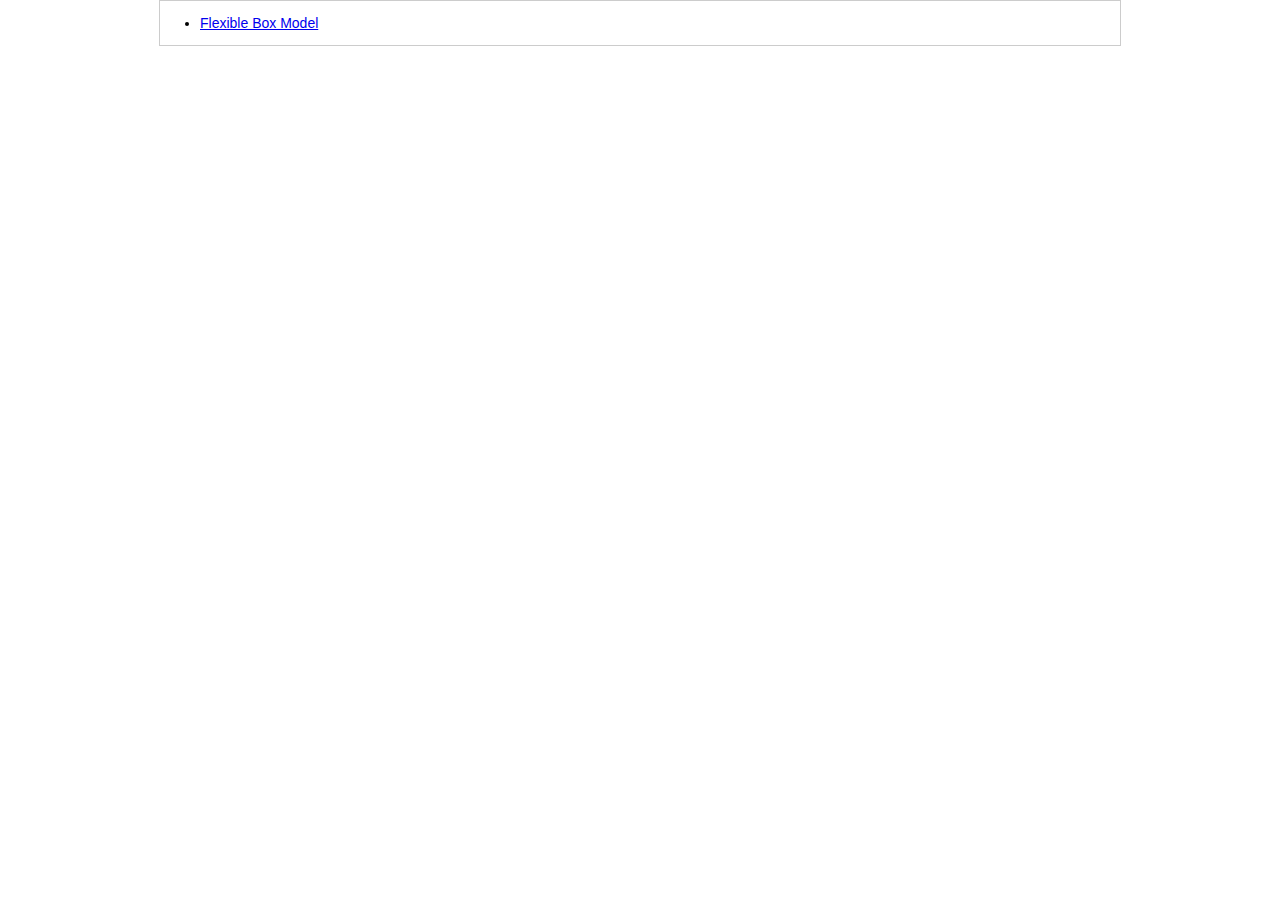
<file: index.html>
<!DOCTYPE html>
<html>
<head>
  <title>Demos</title>
  <style type="text/css" media="screen">
    body {
      width: 960px;
      margin:auto;
      border: 1px solid #CCC;
      font-family: "Lucida Grande", arial;
      font-size: 14px;
    }
  </style>
</head>
<body>
  
  <ul class="links">
    <li>
      <a href="./flexbox.html">
        Flexible Box Model
      </a>  
    </li>
  </ul> 
  
</body>

</html>
</file>
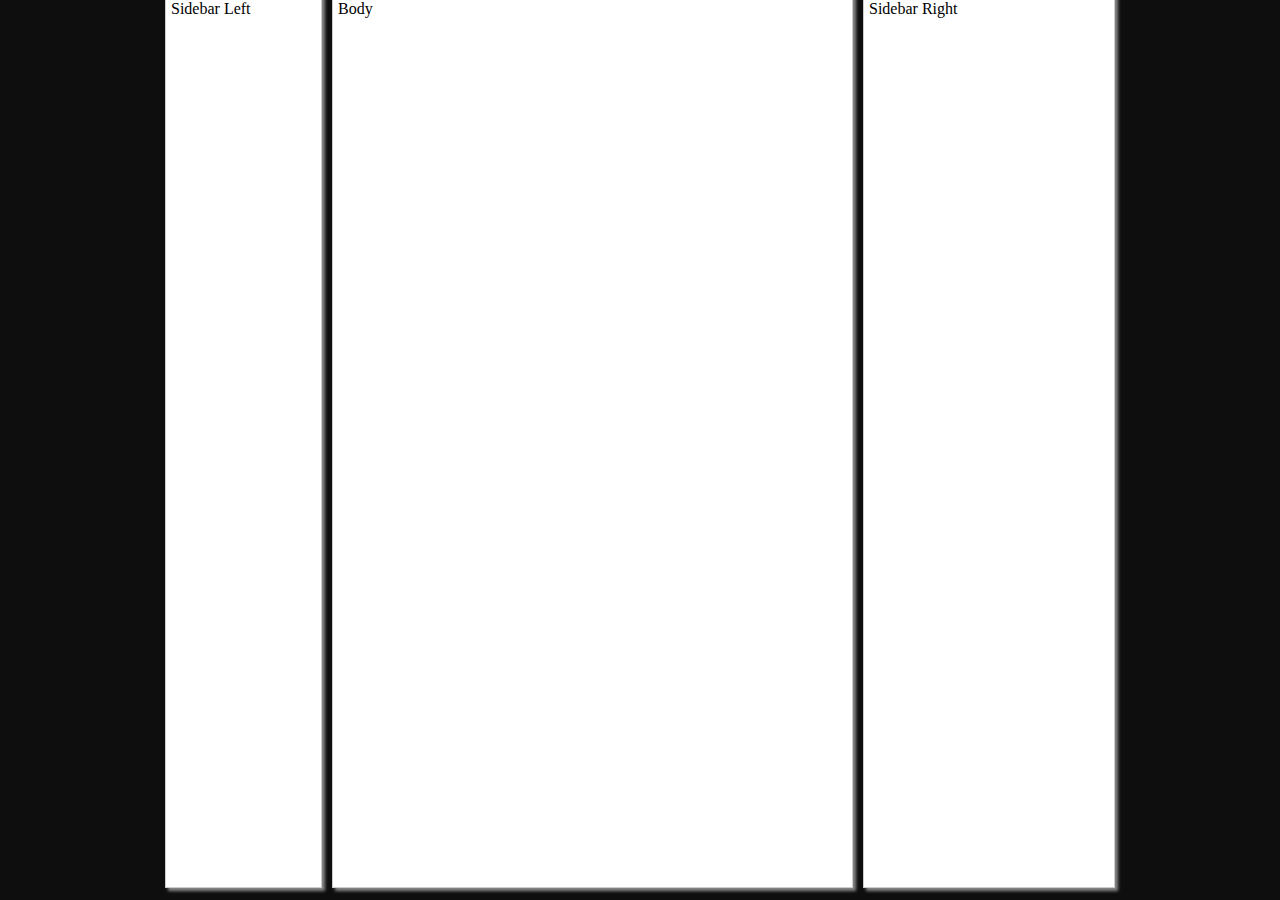
<file: flexbox.html>
<!DOCTYPE HTML>
<html>
<head>
  <meta http-equiv="content-type" content="text/html; charset=utf-8">
  <title>Flexbox Demo</title>
  <link rel="stylesheet" href="./stylesheets/flexbox.css" type="text/css" media="screen" charset="utf-8">
</head>
<body>
  

  <div id="parent">
    
    <div class="child">Sidebar Left</div>
    
    <div class="child">Body</div>
    
    <div class="child">Sidebar Right</div>
    
  </div>

</body>
</html>
</file>
<file: stylesheets/flexbox.css>
html, body {
  background-color: #0E0E0E;
  height: 100%;
  margin: 0px;
}


#parent {  
  display: -webkit-box;
  -webkit-box-orient: horizontal;  
  -webkit-box-pack: justify;
  -webkit-box-align: center;

    
  display:-moz-box;
  -moz-box-orient:horizontal;
  -moz-box-pack:center;
  -moz-box-align:center;
  

  display:box;
  box-orient:horizontal;
  box-pack:justify;
  box-align:center;
  
  width: 960px;
  margin: auto;
  height: 98%;
}

#parent .child {
  min-width: 88px;
  padding: 5px;
  margin: 5px;
  background-color: #FFF;
  border: 1px solid #CCC;
  -webkit-box-shadow: 3px 3px 3px #888;
  -moz-box-shadow: 3px 3px 3px #888;
  box-shadow: 3px 3px 3px #888;  
  height: 100%;
}

#parent .child:nth-child(1) {
  width: 145px;
/*  -webkit-box-ordinal-group: 2;*/
}

#parent .child:nth-child(2) {
  -webkit-box-flex: 1;
/*  -webkit-box-ordinal-group: 1;  */
}

#parent .child:nth-child(3) {
  width: 240px;
/*  -webkit-box-ordinal-group: 3;    */
}
</file>
